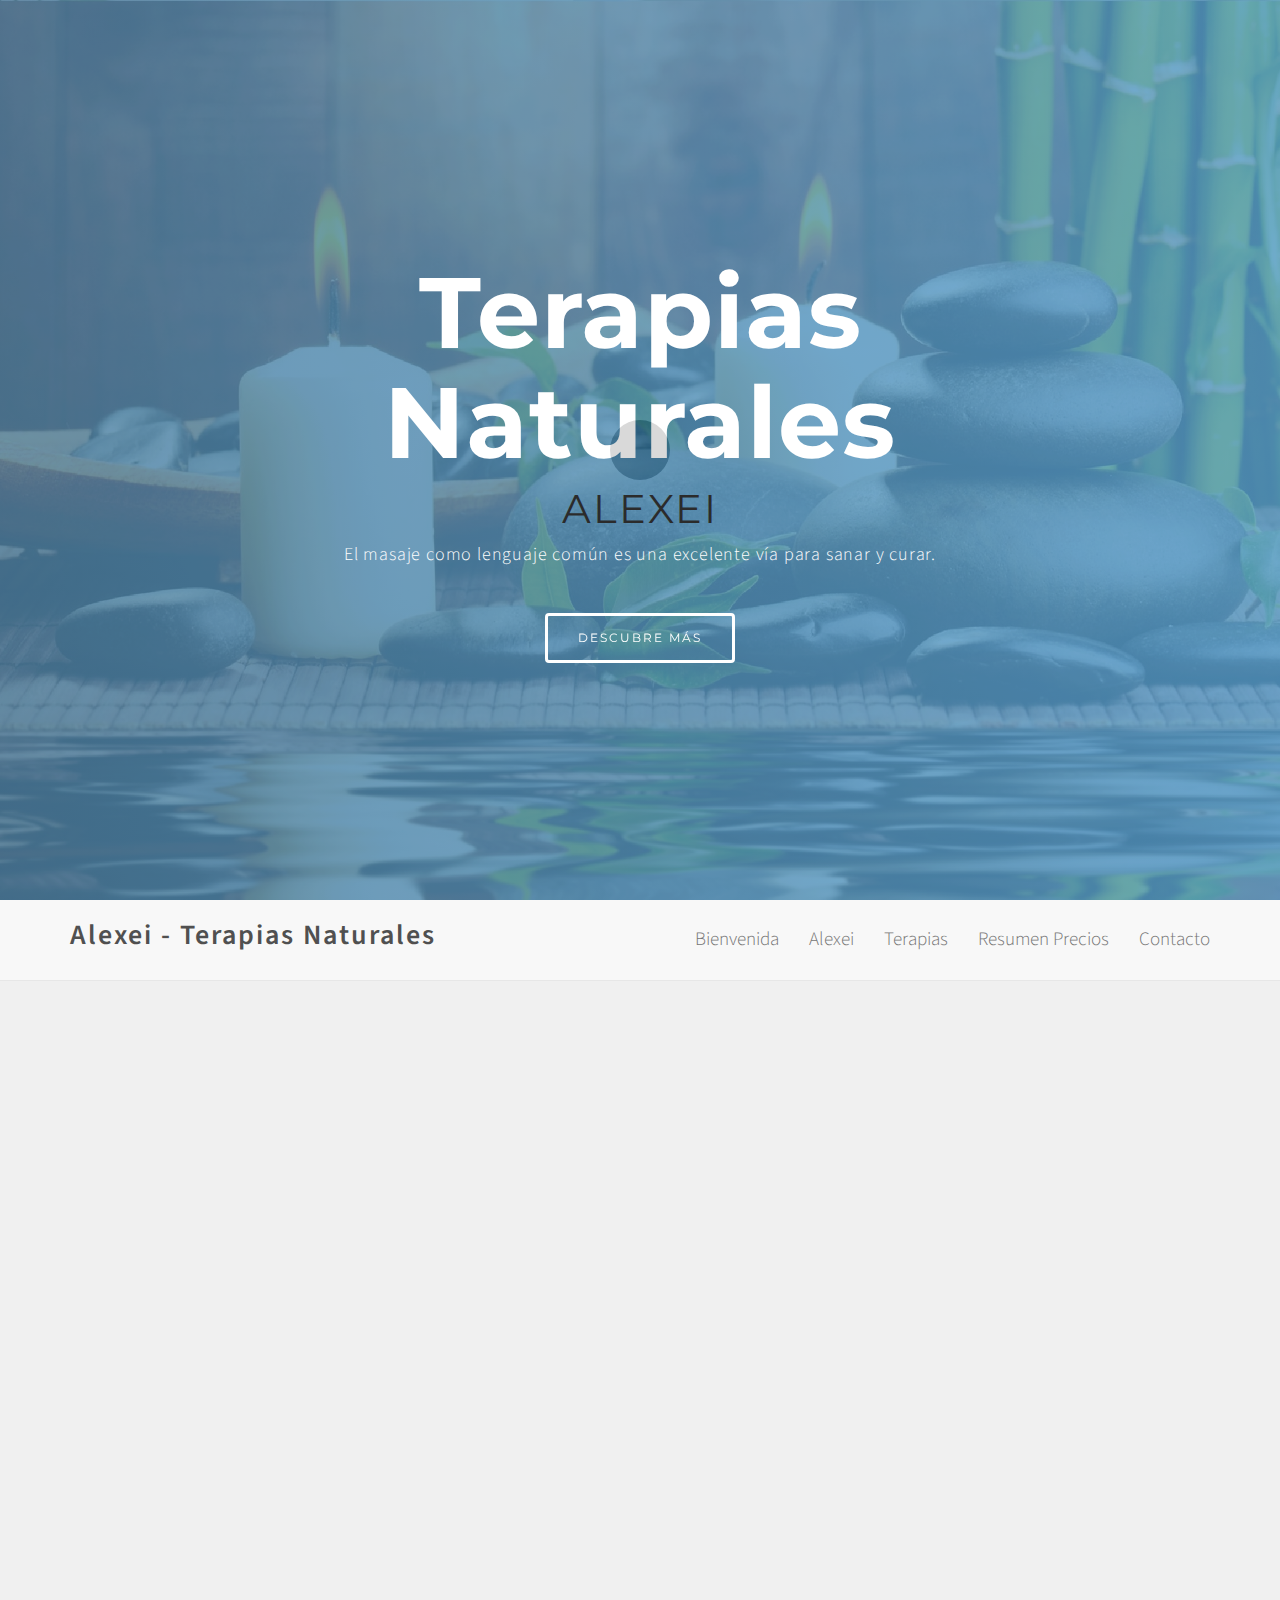
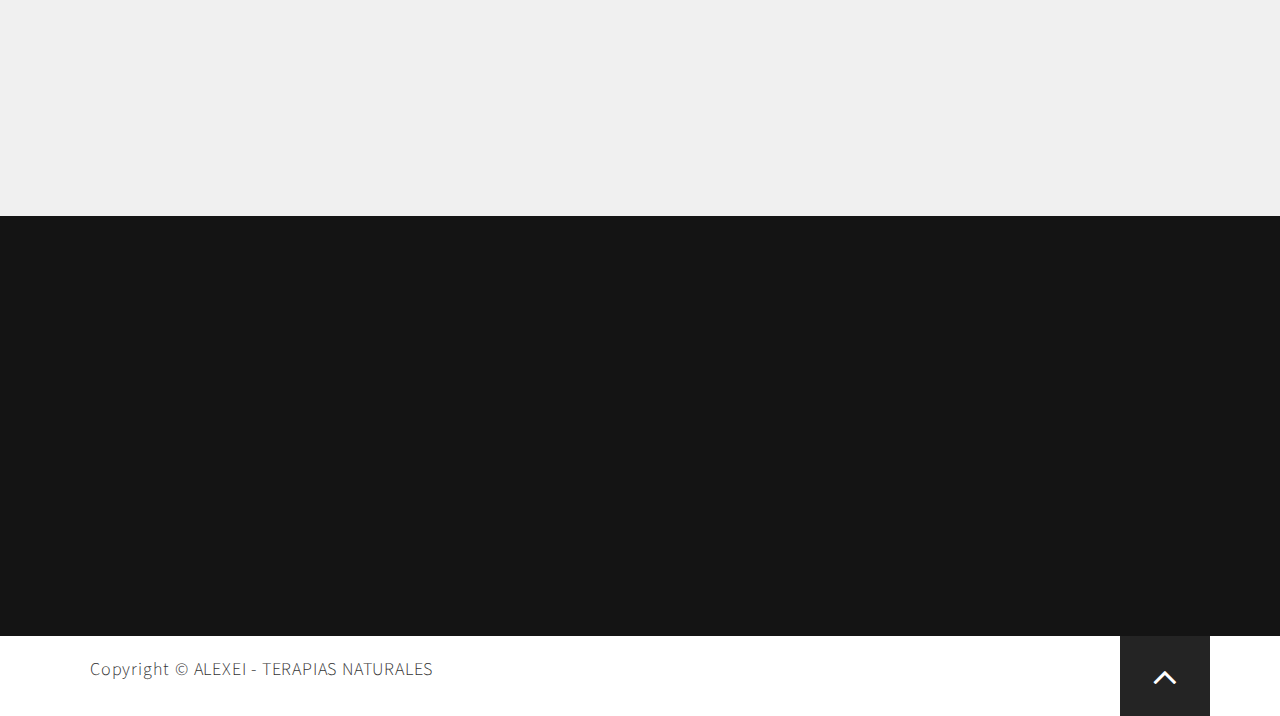
<file: index.html>
<!DOCTYPE html>
<html lang="en">
<head>
	<title>Ampterapeutas - Barcelona - Terapias Naturales</title>
<!--

Template 2083 Steak House

http://www.tooplate.com/view/2083-steak-house

-->
  	<meta charset="utf-8">
	<meta http-equiv="X-UA-Compatible" content="IE=Edge">
	<meta name="viewport" content="width=device-width, initial-scale=1">
	<meta name="keywords" content="">
  	<meta name="description" content="">

	<!-- stylesheets css -->
	<link rel="stylesheet" href="css/bootstrap.min.css">

  	<link rel="stylesheet" href="css/magnific-popup.css">

	<link rel="stylesheet" href="css/animate.min.css">
	<link rel="stylesheet" href="css/font-awesome.min.css">

  	<link rel="stylesheet" href="css/nivo-lightbox.css">
  	<link rel="stylesheet" href="css/nivo_themes/default/default.css">

  	<link rel="stylesheet" href="css/hover-min.css">
  	<link rel="stylesheet" href="css/flexslider.css">

	<link rel="stylesheet" href="css/style.css">

  	<link href='https://fonts.googleapis.com/css?family=Montserrat:400,700' rel='stylesheet' type='text/css'>
  	<link href='https://fonts.googleapis.com/css?family=Source+Sans+Pro:400,300,600' rel='stylesheet' type='text/css'>

</head>
<body id="top" data-spy="scroll" data-target=".navbar-collapse" data-offset="50">

<!-- Preloader section -->
<div class="preloader">
	<div class="sk-spinner sk-spinner-pulse"></div>
</div>


<!-- Home section -->
<section id="home" class="parallax-section">
  <div class="gradient-overlay"></div>
    <div class="container">
      <div class="row">

          <div class="col-md-offset-2 col-md-8 col-sm-12">
              <h1 class="wow fadeInUp" data-wow-delay="0.6s">Terapias Naturales</h1>
              <h2 style="color: black !important" class="wow fadeInUp" data-wow-delay="0.6s">Alexei</h2>
              <p class="wow fadeInUp" data-wow-delay="1.0s">El masaje como lenguaje común es una excelente vía para sanar y curar.</p>
              <a href="#feature" class="wow fadeInUp btn btn-default hvr-bounce-to-top smoothScroll" data-wow-delay="1.3s">Descubre Más</a>
          </div>

      </div>
    </div>
</section>


<!-- Navigation section -->
<div class="navbar navbar-default navbar-static-top" role="navigation">
  <div class="container">

    <div class="navbar-header">
      <button class="navbar-toggle" data-toggle="collapse" data-target=".navbar-collapse">
        <span class="icon icon-bar"></span>
        <span class="icon icon-bar"></span>
        <span class="icon icon-bar"></span>
      </button>
      <a href="#" class="navbar-brand">Alexei - Terapias Naturales</a>
    </div>
    <div class="collapse navbar-collapse">
      <ul class="nav navbar-nav navbar-right">
        <li><a href="./index.html" class="smoothScroll">Bienvenida</a></li>
        <li><a href="./alexei-terapias-naturales.html" class="smoothScroll">Alexei</a></li>
        <li><a href="./listado-terapias-naturales.html" class="smoothScroll">Terapias</a></li>
                <li><a href="./resumen-terapias-naturales.html" class="smoothScroll">Resumen Precios</a></li>
                <li><a href="./contacto-terapias-naturales.html" class="smoothScroll">Contacto</a></li>

      </ul>
    </div>

  </div>
</div>


<!-- Feature section -->
<section id="feature" class="parallax-section">
  <div class="container">
    <div class="row">

      <div class="col-md-offset-2 col-md-8 col-sm-offset-1 col-sm-10">
          <div class="wow fadeInUp section-title" data-wow-delay="0.6s">
            <h2>Bienvenido a Alexei - Terapias Naturales</h2>
            <h4>A veces tienes que recorrer miles de kilómetros para alcanzar el paraiso y otras veces no...</h4>
          </div>
      </div>

      <div class="clearfix"></div>

      <div class="col-md-4 col-sm-6 wow fadeInUp" data-wow-delay="0.3s">
        <div class="feature-thumb">
          <div class="feature-icon">
             <span><i class="fa fa-users"></i></span>
          </div>
          <h3>EXPERIENCIA</h3>
          <p>A través de una exquisita y personalizada selección de aromas y aceites esenciales naturales, despertaremos en un ambiente de calma, garantizándole una experiencia inolvidable.</p>
        </div>
      </div>

      <div class="col-md-4 col-sm-6 wow fadeInUp" data-wow-delay="0.6s">
        <div class="feature-thumb">
          <div class="feature-icon">
            <span><i class="fa fa-check-square-o"></i></span>
          </div>
          <h3>CALIDAD</h3>
          <p>El masaje como lenguaje común es una excelente vía para sanar y curar, abra un pequeño espacio en su tiempo, invierta en su salud y dedíqueselo, escapando así de la presión y el estrés de la vida agitada de nuestros días.</p>
        </div>
      </div>

      <div class="col-md-4 col-sm-6 wow fadeInUp" data-wow-delay="0.9s">
        <div class="feature-thumb">
          <div class="feature-icon">
            <span><i class="fa fa-plus"></i></span>
          </div>
           <h3>DOMICILIO</h3>
           <p>Si por razones de tiempo o movilidad, le resulta imposible acudir a nuestro local, nuestras terapias pueden ser realizadas en su domicilio. Contacta con nosotros y lo hablaremos sin compromiso alguno.</p>
        </div>
      </div>

    </div>
  </div>
</section>


<!-- Footer section -->
<footer>
	<div class="container">
		<div class="row">

              <div class="wow fadeInUp col-md-4 col-sm-4" data-wow-delay="1.3s">
                <h3>SOBRE Alexei - Terapias Naturales</h3>
                <p>Bienvenido a un mundo donde nuestra DEDICACIÓN y PROFESIONALIDAD serán los protagonistas de su BIENESTAR.</p>
              </div>  
        
              <div class="wow fadeInUp col-md-4 col-sm-4" data-wow-delay="1.6s">
                <h3>Ubicación</h3>
                <p>Calle Mallorca, 480, galería derecha, local 4. 08013. Barcelona</p>
              </div> 
        
              <div class="wow fadeInUp col-md-4 col-sm-4" data-wow-delay="1.9s">
              <h3>Contacto</h3>
                <strong>Telefono</strong>
                <p>(+34) 616 894 838  </p>
                 <strong>Email</strong>
                <p>alexeibcn@yahoo.es</p>
              </div> 

		</div>
	</div>
</footer>

<!-- Copyright section -->
<section id="copyright">
  <div class="container">
    <div class="row">

      <div class="col-md-8 col-sm-8 col-xs-8">
        <p>Copyright © ALEXEI - TERAPIAS NATURALES</p>
      </div>  

      <div class="col-md-4 col-sm-4 text-right">
        <a href="#home" class="fa fa-angle-up smoothScroll gototop"></a>
      </div>

    </div>
  </div>
</section>

<!-- javscript js -->
<script src="js/jquery.js"></script>
<script src="js/bootstrap.min.js"></script>

<script src="js/jquery.magnific-popup.min.js"></script>

<script src="js/jquery.sticky.js"></script>
<script src="js/jquery.backstretch.min.js"></script>

<script src="js/isotope.js"></script>
<script src="js/imagesloaded.min.js"></script>
<script src="js/nivo-lightbox.min.js"></script>

<script src="js/jquery.flexslider-min.js"></script>

<script src="js/jquery.parallax.js"></script>
<script src="js/smoothscroll.js"></script>
<script src="js/wow.min.js"></script>

<script src="js/custom.js"></script>

</body>
</html>
</file>
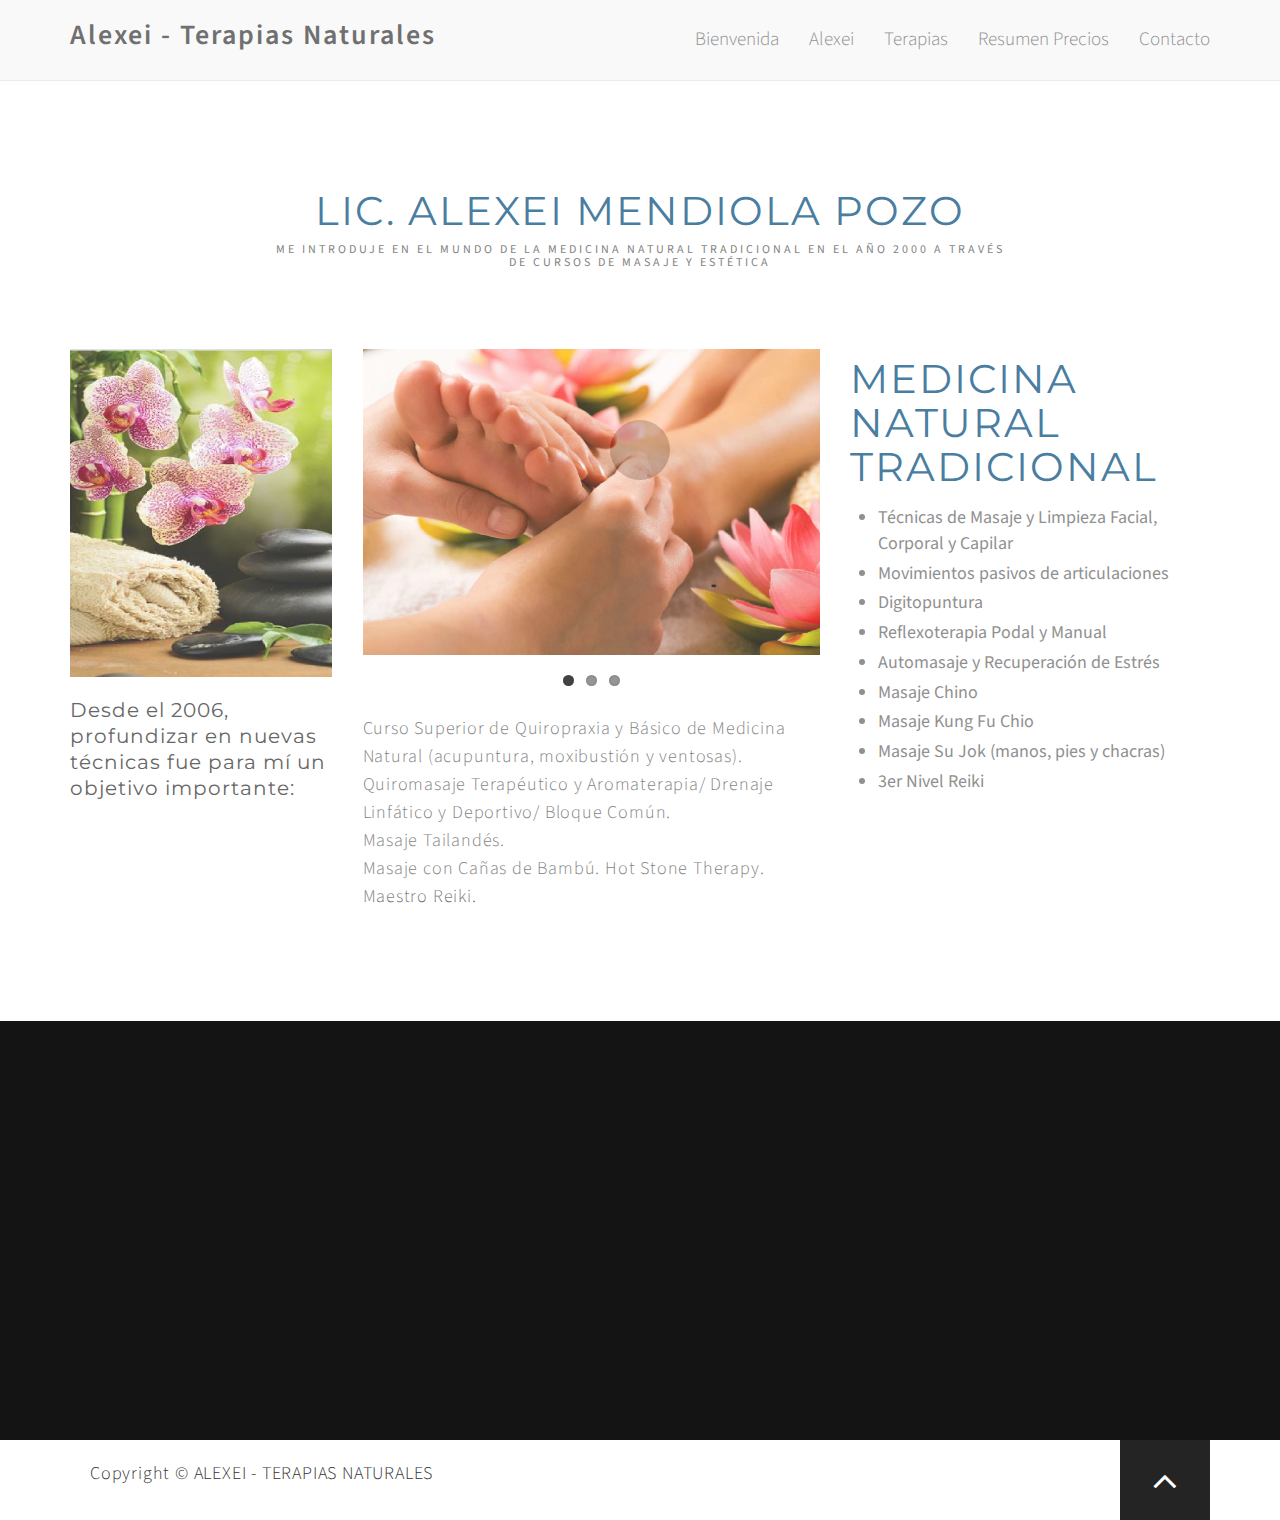
<file: alexei-terapias-naturales.html>
<!DOCTYPE html>
<html lang="en">
<head>

	<title>Ampterapeutas - Barcelona - Terapias Naturales</title>
<!--

Template 2083 Steak House

http://www.tooplate.com/view/2083-steak-house

-->
  	<meta charset="utf-8">
	<meta http-equiv="X-UA-Compatible" content="IE=Edge">
	<meta name="viewport" content="width=device-width, initial-scale=1">
	<meta name="keywords" content="">
  	<meta name="description" content="">

	<!-- stylesheets css -->
	<link rel="stylesheet" href="css/bootstrap.min.css">

  	<link rel="stylesheet" href="css/magnific-popup.css">

	<link rel="stylesheet" href="css/animate.min.css">
	<link rel="stylesheet" href="css/font-awesome.min.css">

  	<link rel="stylesheet" href="css/nivo-lightbox.css">
  	<link rel="stylesheet" href="css/nivo_themes/default/default.css">

  	<link rel="stylesheet" href="css/hover-min.css">
  	<link rel="stylesheet" href="css/flexslider.css">

	<link rel="stylesheet" href="css/style.css">

  	<link href='https://fonts.googleapis.com/css?family=Montserrat:400,700' rel='stylesheet' type='text/css'>
  	<link href='https://fonts.googleapis.com/css?family=Source+Sans+Pro:400,300,600' rel='stylesheet' type='text/css'>

</head>
<body id="top" data-spy="scroll" data-target=".navbar-collapse" data-offset="50">

<!-- Preloader section -->
<div class="preloader">
	<div class="sk-spinner sk-spinner-pulse"></div>
</div>




<!-- Navigation section -->
<div class="navbar navbar-default navbar-static-top" role="navigation">
  <div class="container">

    <div class="navbar-header">
      <button class="navbar-toggle" data-toggle="collapse" data-target=".navbar-collapse">
        <span class="icon icon-bar"></span>
        <span class="icon icon-bar"></span>
        <span class="icon icon-bar"></span>
      </button>
      <a href="#" class="navbar-brand">Alexei - Terapias Naturales</a>
    </div>
    <div class="collapse navbar-collapse">
      <ul class="nav navbar-nav navbar-right">
        <li><a href="./index.html" class="smoothScroll">Bienvenida</a></li>
        <li><a href="./alexei-terapias-naturales.html" class="smoothScroll">Alexei</a></li>
        <li><a href="./listado-terapias-naturales.html" class="smoothScroll">Terapias</a></li>
        <li><a href="./resumen-terapias-naturales.html" class="smoothScroll">Resumen Precios</a></li>
        <li><a href="./contacto-terapias-naturales.html" class="smoothScroll">Contacto</a></li>

      </ul>
    </div>

  </div>
</div>


<!-- Feature section -->
<section id="about" class="parallax-section">
  <div class="container">
    <div class="row">

      <div class="col-md-offset-2 col-md-8 col-sm-offset-1 col-sm-10">
          <div class="wow fadeInUp section-title" data-wow-delay="0.3s">
            <h2>Lic. Alexei Mendiola Pozo</h2>
            <h4>Me introduje en el mundo de la Medicina Natural Tradicional en el año 2000 a través de cursos de Masaje y Estética</h4>
          </div>
      </div>

      <div class="clearfix"></div>
      
      <div class="wow fadeInUp col-md-3 col-sm-5" data-wow-delay="0.3s">
        <img src="images/about-img.jpg" class="img-responsive" alt="About">
        <h3>Desde el 2006, profundizar en nuevas técnicas fue para mí un objetivo importante:</h3>
      </div>

      <div class="wow fadeInUp col-md-5 col-sm-7" data-wow-delay="0.5s">

        <!-- flexslider -->
        <div class="flexslider">
          <ul class="slides">

            <li>
              <img src="images/slide-img1.jpg" alt="Flexslider">
            </li>
            <li>
              <img src="images/slide-img2.jpg" alt="Flexslider">
            </li>
            <li>
              <img src="images/slide-img3.jpg" alt="Flexslider">
            </li>

          </ul>
        </div>

         <p>Curso Superior de Quiropraxia y Básico de Medicina Natural (acupuntura, moxibustión y ventosas). <br>Quiromasaje Terapéutico y Aromaterapia/ Drenaje Linfático y Deportivo/ Bloque Común. <br>Masaje Tailandés. <br>Masaje con Cañas de Bambú. Hot Stone Therapy. <br>Maestro Reiki.</p>
      </div>

       <div class="wow fadeInUp col-md-4 col-sm-12" data-wow-delay="0.9s">
          <h2>Medicina Natural Tradicional</h2>
          <ul>
                <li>Técnicas de Masaje y Limpieza Facial, Corporal y Capilar</li>
                <li>Movimientos pasivos de articulaciones</li>
                <li>Digitopuntura</li>
                <li>Reflexoterapia Podal y Manual</li>
                <li>Automasaje y Recuperación de Estrés</li>
                <li>Masaje Chino</li>
                <li>Masaje Kung Fu Chio</li>
                <li>Masaje Su Jok (manos, pies y chacras)</li>
                <li>3er Nivel Reiki</li>
          </ul>
      </div>

    </div>
  </div>
</section>


<!-- Footer section -->
<footer>
	<div class="container">
		<div class="row">

              <div class="wow fadeInUp col-md-4 col-sm-4" data-wow-delay="1.3s">
                <h3>SOBRE Alexei - Terapias Naturales</h3>
                <p>Bienvenido a un mundo donde nuestra DEDICACIÓN y PROFESIONALIDAD serán los protagonistas de su BIENESTAR.</p>
              </div>  
        
              <div class="wow fadeInUp col-md-4 col-sm-4" data-wow-delay="1.6s">
                <h3>Ubicación</h3>
                <p>Calle Mallorca, 480, galería derecha, local 4. 08013. Barcelona</p>
              </div> 
        
              <div class="wow fadeInUp col-md-4 col-sm-4" data-wow-delay="1.9s">
              <h3>Contacto</h3>
                <strong>Telefono</strong>
                <p>(+34) 616 894 838  </p>
                 <strong>Email</strong>
                <p>alexeibcn@yahoo.es</p>
              </div> 

		</div>
	</div>
</footer>

<!-- Copyright section -->
<section id="copyright">
  <div class="container">
    <div class="row">

      <div class="col-md-8 col-sm-8 col-xs-8">
        <p>Copyright © ALEXEI - TERAPIAS NATURALES</p>
      </div>  

      <div class="col-md-4 col-sm-4 text-right">
        <a href="#home" class="fa fa-angle-up smoothScroll gototop"></a>
      </div>

    </div>
  </div>
</section>

<!-- javscript js -->
<script src="js/jquery.js"></script>
<script src="js/bootstrap.min.js"></script>

<script src="js/jquery.magnific-popup.min.js"></script>

<script src="js/jquery.sticky.js"></script>
<script src="js/jquery.backstretch.min.js"></script>

<script src="js/isotope.js"></script>
<script src="js/imagesloaded.min.js"></script>
<script src="js/nivo-lightbox.min.js"></script>

<script src="js/jquery.flexslider-min.js"></script>

<script src="js/jquery.parallax.js"></script>
<script src="js/smoothscroll.js"></script>
<script src="js/wow.min.js"></script>

<script src="js/custom.js"></script>

</body>
</html>
</file>
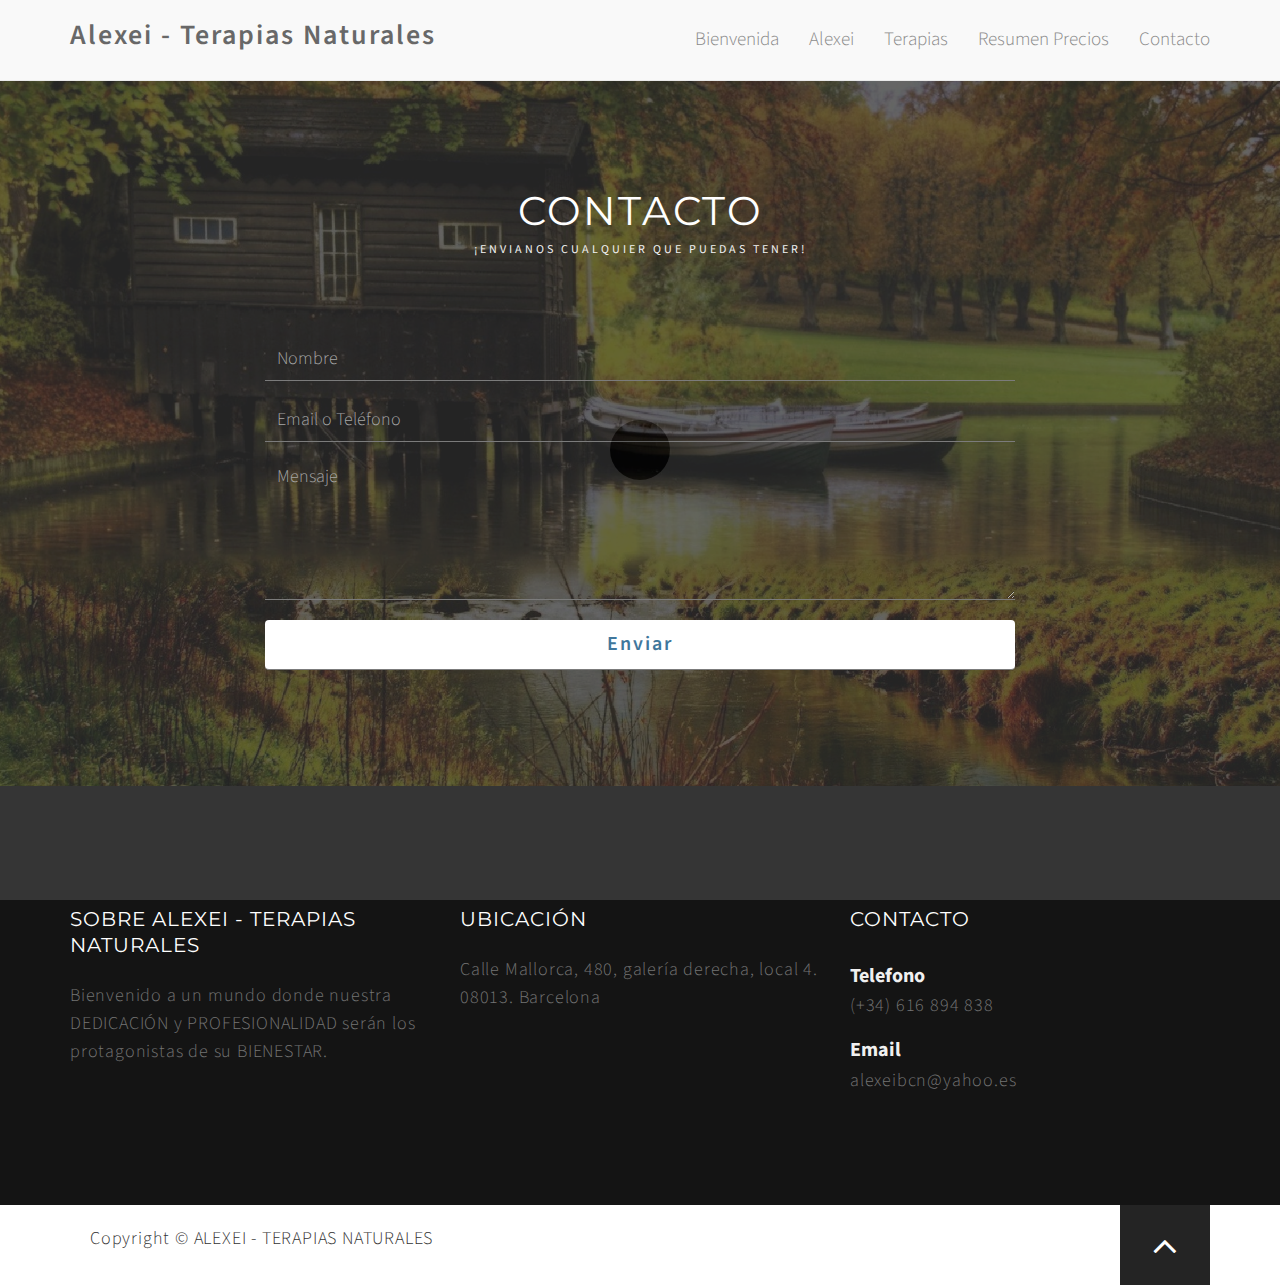
<file: contacto-terapias-naturales.html>
<!DOCTYPE html>
<html lang="en">
<head>

	<title>Ampterapeutas - Barcelona - Terapias Naturales</title>
<!--

Template 2083 Steak House

http://www.tooplate.com/view/2083-steak-house

-->
  	<meta charset="utf-8">
	<meta http-equiv="X-UA-Compatible" content="IE=Edge">
	<meta name="viewport" content="width=device-width, initial-scale=1">
	<meta name="keywords" content="">
  	<meta name="description" content="">

	<!-- stylesheets css -->
	<link rel="stylesheet" href="css/bootstrap.min.css">

  	<link rel="stylesheet" href="css/magnific-popup.css">

	<link rel="stylesheet" href="css/animate.min.css">
	<link rel="stylesheet" href="css/font-awesome.min.css">

  	<link rel="stylesheet" href="css/nivo-lightbox.css">
  	<link rel="stylesheet" href="css/nivo_themes/default/default.css">

  	<link rel="stylesheet" href="css/hover-min.css">
  	<link rel="stylesheet" href="css/flexslider.css">

	<link rel="stylesheet" href="css/style.css">

  	<link href='https://fonts.googleapis.com/css?family=Montserrat:400,700' rel='stylesheet' type='text/css'>
  	<link href='https://fonts.googleapis.com/css?family=Source+Sans+Pro:400,300,600' rel='stylesheet' type='text/css'>

</head>
<body id="top" data-spy="scroll" data-target=".navbar-collapse" data-offset="50">

<!-- Preloader section -->
<div class="preloader">
	<div class="sk-spinner sk-spinner-pulse"></div>
</div>

<style>
  h3:hover {
    cursor: pointer;
}
</style>


<!-- Navigation section -->
<div class="navbar navbar-default navbar-static-top" role="navigation">
  <div class="container">

    <div class="navbar-header">
      <button class="navbar-toggle" data-toggle="collapse" data-target=".navbar-collapse">
        <span class="icon icon-bar"></span>
        <span class="icon icon-bar"></span>
        <span class="icon icon-bar"></span>
      </button>
      <a href="#" class="navbar-brand">Alexei - Terapias Naturales</a>
    </div>
    <div class="collapse navbar-collapse">
      <ul class="nav navbar-nav navbar-right">
        <li><a href="./index.html" class="smoothScroll">Bienvenida</a></li>
        <li><a href="./alexei-terapias-naturales.html" class="smoothScroll">Alexei</a></li>
        <li><a href="./listado-terapias-naturales.html" class="smoothScroll">Terapias</a></li>
        <li><a href="./resumen-terapias-naturales.html" class="smoothScroll">Resumen Precios</a></li>
        <li><a href="./contacto-terapias-naturales.html" class="smoothScroll">Contacto</a></li>
      </ul>
    </div>

  </div>
</div>


<section id="contact" class="parallax-section">
  <div class="overlay"></div>
  <div class="container">
    <div class="row">

      <div class="col-md-offset-2 col-md-8 col-sm-offset-1 col-sm-10">
            <div class="wow fadeInUp section-title" data-wow-delay="0.3s">
                <h2>Contacto</h2>
                <h4>¡Envianos cualquier que puedas tener!</h4>
            </div>
        <div class="contact-form wow fadeInUp" data-wow-delay="0.7s">
          <form id="contact-form" method="post" action="#">
            <input name="name" type="text" class="form-control" placeholder="Nombre" required>
            <input name="email" type="email" class="form-control" placeholder="Email o Teléfono" required>
            <textarea name="message" class="form-control" placeholder="Mensaje" rows="5" required></textarea>
            <input type="submit" class="form-control submit" value="Enviar">
          </form>
        </div>
      </div>
      
    </div>
  </div>
</section>



<!-- Footer section -->
<footer>
	<div class="container">
		<div class="row">

              <div class="wow fadeInUp col-md-4 col-sm-4" data-wow-delay="1.3s">
                <h3>SOBRE Alexei - Terapias Naturales</h3>
                <p>Bienvenido a un mundo donde nuestra DEDICACIÓN y PROFESIONALIDAD serán los protagonistas de su BIENESTAR.</p>
              </div>  
        
              <div class="wow fadeInUp col-md-4 col-sm-4" data-wow-delay="1.6s">
                <h3>Ubicación</h3>
                <p>Calle Mallorca, 480, galería derecha, local 4. 08013. Barcelona</p>
              </div> 
        
              <div class="wow fadeInUp col-md-4 col-sm-4" data-wow-delay="1.9s">
              <h3>Contacto</h3>
                <strong>Telefono</strong>
                <p>(+34) 616 894 838  </p>
                 <strong>Email</strong>
                <p>alexeibcn@yahoo.es</p>
              </div> 

		</div>
	</div>
</footer>

<!-- Copyright section -->
<section id="copyright">
  <div class="container">
    <div class="row">

      <div class="col-md-8 col-sm-8 col-xs-8">
        <p>Copyright © ALEXEI - TERAPIAS NATURALES</p>
      </div>  

      <div class="col-md-4 col-sm-4 text-right">
        <a href="#home" class="fa fa-angle-up smoothScroll gototop"></a>
      </div>

    </div>
  </div>
</section>

<!-- javscript js -->
<script src="js/jquery.js"></script>
<script src="js/bootstrap.min.js"></script>

<script src="js/jquery.magnific-popup.min.js"></script>

<script src="js/jquery.sticky.js"></script>
<script src="js/jquery.backstretch.min.js"></script>

<script src="js/isotope.js"></script>
<script src="js/imagesloaded.min.js"></script>
<script src="js/nivo-lightbox.min.js"></script>

<script src="js/jquery.flexslider-min.js"></script>

<script src="js/jquery.parallax.js"></script>
<script src="js/smoothscroll.js"></script>
<script src="js/wow.min.js"></script>

<script src="js/custom.js"></script>

</body>
</html>
</file>
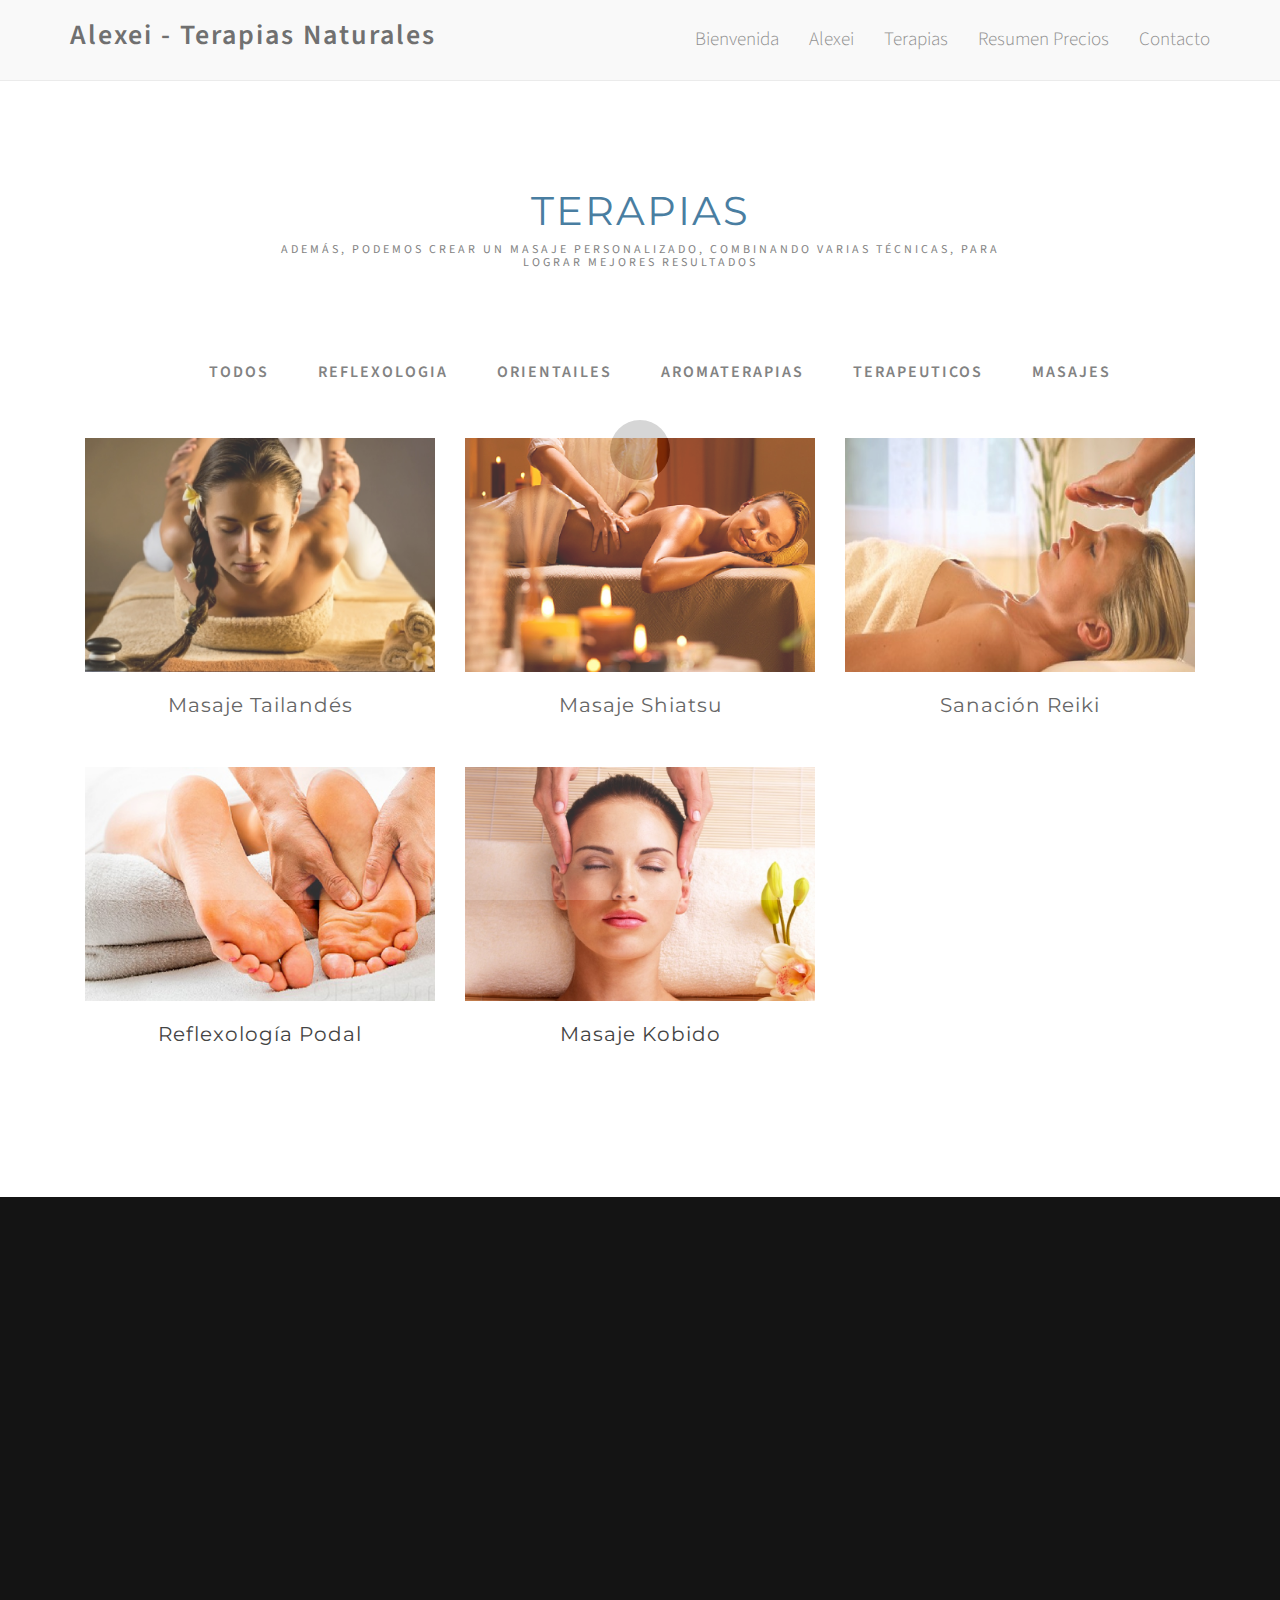
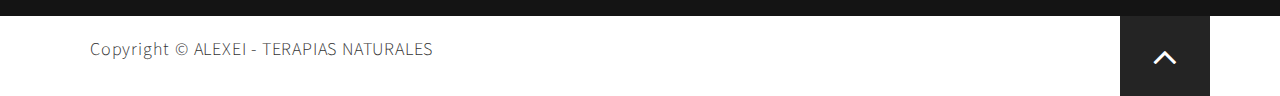
<file: listado-terapias-naturales.html>
<!DOCTYPE html>
<html lang="en">
<head>

	<title>Ampterapeutas - Barcelona - Terapias Naturales</title>
<!--

Template 2083 Steak House

http://www.tooplate.com/view/2083-steak-house

-->
  	<meta charset="utf-8">
	<meta http-equiv="X-UA-Compatible" content="IE=Edge">
	<meta name="viewport" content="width=device-width, initial-scale=1">
	<meta name="keywords" content="">
  	<meta name="description" content="">

	<!-- stylesheets css -->
	<link rel="stylesheet" href="css/bootstrap.min.css">

  	<link rel="stylesheet" href="css/magnific-popup.css">

	<link rel="stylesheet" href="css/animate.min.css">
	<link rel="stylesheet" href="css/font-awesome.min.css">

  	<link rel="stylesheet" href="css/nivo-lightbox.css">
  	<link rel="stylesheet" href="css/nivo_themes/default/default.css">

  	<link rel="stylesheet" href="css/hover-min.css">
  	<link rel="stylesheet" href="css/flexslider.css">

	<link rel="stylesheet" href="css/style.css">

  	<link href='https://fonts.googleapis.com/css?family=Montserrat:400,700' rel='stylesheet' type='text/css'>
  	<link href='https://fonts.googleapis.com/css?family=Source+Sans+Pro:400,300,600' rel='stylesheet' type='text/css'>

</head>
<body id="top" data-spy="scroll" data-target=".navbar-collapse" data-offset="50">

<!-- Preloader section -->
<div class="preloader">
	<div class="sk-spinner sk-spinner-pulse"></div>
</div>

<style>
  h3:hover {
    cursor: pointer;
}
</style>


<!-- Navigation section -->
<div class="navbar navbar-default navbar-static-top" role="navigation">
  <div class="container">

    <div class="navbar-header">
      <button class="navbar-toggle" data-toggle="collapse" data-target=".navbar-collapse">
        <span class="icon icon-bar"></span>
        <span class="icon icon-bar"></span>
        <span class="icon icon-bar"></span>
      </button>
      <a href="#" class="navbar-brand">Alexei - Terapias Naturales</a>
    </div>
    <div class="collapse navbar-collapse">
      <ul class="nav navbar-nav navbar-right">
        <li><a href="./index.html" class="smoothScroll">Bienvenida</a></li>
        <li><a href="./alexei-terapias-naturales.html" class="smoothScroll">Alexei</a></li>
        <li><a href="./listado-terapias-naturales.html" class="smoothScroll">Terapias</a></li>
        <li><a href="./resumen-terapias-naturales.html" class="smoothScroll">Resumen Precios</a></li>
        <li><a href="./contacto-terapias-naturales.html" class="smoothScroll">Contacto</a></li>
      </ul>
    </div>

  </div>
</div>


<section id="gallery" class="parallax-section">
  <div class="container">
    <div class="row">

      <div class="col-md-12">

       <div class="col-md-offset-2 col-md-8 col-sm-offset-1 col-sm-10">
         <div class="wow fadeInUp section-title" data-wow-delay="0.3s">
            <h2>Terapias</h2>
            <h4>ADEMÁS, PODEMOS CREAR UN MASAJE PERSONALIZADO, COMBINANDO VARIAS TÉCNICAS, PARA LOGRAR MEJORES RESULTADOS</h4>
        </div>
      </div>
        
          <!-- iso section -->
          <div class="iso-section wow fadeInUp" data-wow-delay="0.6s">

                <ul class="filter-wrapper clearfix">
                        <li><a href="#" data-filter="*" class="selected opc-main-bg">Todos</a></li>
                        <li><a href="#" class="opc-main-bg" data-filter=".reflexologia">Reflexologia</a></li>
                        <li><a href="#" class="opc-main-bg" data-filter=".orientailes">orientailes</a></li>
                        <li><a href="#" class="opc-main-bg" data-filter=".pizza">aromaterapias</a></li>
                        <li><a href="#" class="opc-main-bg" data-filter=".pizza">terapeuticos</a></li>
                        <li><a href="#" class="opc-main-bg" data-filter=".pizza">masajes</a></li>

                    </ul>

                    <!-- iso box section -->
                    <div class="iso-box-section wow fadeInUp" data-wow-delay="0.9s">
                      <div class="iso-box-wrapper col4-iso-box">

                        <div class="iso-box orientailes col-md-4 col-sm-6">
                          <div class="gallery-thumb">
                            <a href="images/gallery-img1.jpg" >
                              <img src="images/gallery-img1.jpg" class="fluid-img" alt="Gallery">
                                <div class="gallery-overlay">
                                  <div class="gallery-item">
                                    <i class="fa fa-search"></i>
                                  </div>
                                </div>
                            </a>
                          </div>
                          <h3  onclick="location.href = './terapia.html';">Masaje Tailandés</h3>
                        </div>

                        <div class="iso-box orientailes col-md-4 col-sm-6">
                          <div class="gallery-thumb">
                            <a href="images/gallery-img2.jpg" data-lightbox-gallery="food-gallery">
                              <img src="images/gallery-img2.jpg" class="fluid-img" alt="Gallery">
                                <div class="gallery-overlay">
                                  <div class="gallery-item">
                                    <i class="fa fa-search"></i>
                                  </div>
                                </div>
                            </a>
                          </div>
                          <h3 onclick="location.href = './terapia.html';">Masaje Shiatsu</h3>
                        </div>

                        <div class="iso-box orientailes col-md-4 col-sm-6">
                          <div class="gallery-thumb">
                            <a href="images/gallery-img3.jpg" data-lightbox-gallery="food-gallery">
                              <img src="images/gallery-img3.jpg" class="fluid-img" alt="Gallery">
                                <div class="gallery-overlay">
                                  <div class="gallery-item">
                                    <i class="fa fa-search"></i>
                                  </div>
                                </div>
                            </a>
                          </div>
                          <h3 onclick="location.href = './terapia.html';">Sanación Reiki</h3>
                        </div>
                        <div class="iso-box reflexologia col-md-4 col-sm-6">
                          <div class="gallery-thumb">
                            <a href="images/gallery-img3.jpg" data-lightbox-gallery="food-gallery">
                              <img src="images/gallery-img4.jpg" class="fluid-img" alt="Gallery">
                                <div class="gallery-overlay">
                                  <div class="gallery-item">
                                    <i class="fa fa-search"></i>
                                  </div>
                                </div>
                            </a>
                          </div>
                          <h3 onclick="location.href = './terapia.html';">Reflexología Podal</h3>
                        </div>
                        <div class="iso-box reflexologia col-md-4 col-sm-6">
                          <div class="gallery-thumb">
                            <a href="images/gallery-img3.jpg" data-lightbox-gallery="food-gallery">
                              <img src="images/gallery-img5.jpg" class="fluid-img" alt="Gallery">
                                <div class="gallery-overlay">
                                  <div class="gallery-item">
                                    <i class="fa fa-search"></i>
                                  </div>
                                </div>
                            </a>
                          </div>
                          <h3 onclick="location.href = './terapia.html';">Masaje Kobido</h3>
                        </div>
                    </div>

          </div>

      </div>

    </div>
  </div>
</section>



<!-- Footer section -->
<footer>
	<div class="container">
		<div class="row">

              <div class="wow fadeInUp col-md-4 col-sm-4" data-wow-delay="1.3s">
                <h3>SOBRE Alexei - Terapias Naturales</h3>
                <p>Bienvenido a un mundo donde nuestra DEDICACIÓN y PROFESIONALIDAD serán los protagonistas de su BIENESTAR.</p>
              </div>  
        
              <div class="wow fadeInUp col-md-4 col-sm-4" data-wow-delay="1.6s">
                <h3>Ubicación</h3>
                <p>Calle Mallorca, 480, galería derecha, local 4. 08013. Barcelona</p>
              </div> 
        
              <div class="wow fadeInUp col-md-4 col-sm-4" data-wow-delay="1.9s">
              <h3>Contacto</h3>
                <strong>Telefono</strong>
                <p>(+34) 616 894 838  </p>
                 <strong>Email</strong>
                <p>alexeibcn@yahoo.es</p>
              </div> 

		</div>
	</div>
</footer>

<!-- Copyright section -->
<section id="copyright">
  <div class="container">
    <div class="row">

      <div class="col-md-8 col-sm-8 col-xs-8">
        <p>Copyright © ALEXEI - TERAPIAS NATURALES</p>
      </div>  

      <div class="col-md-4 col-sm-4 text-right">
        <a href="#home" class="fa fa-angle-up smoothScroll gototop"></a>
      </div>

    </div>
  </div>
</section>

<!-- javscript js -->
<script src="js/jquery.js"></script>
<script src="js/bootstrap.min.js"></script>

<script src="js/jquery.magnific-popup.min.js"></script>

<script src="js/jquery.sticky.js"></script>
<script src="js/jquery.backstretch.min.js"></script>

<script src="js/isotope.js"></script>
<script src="js/imagesloaded.min.js"></script>
<script src="js/nivo-lightbox.min.js"></script>

<script src="js/jquery.flexslider-min.js"></script>

<script src="js/jquery.parallax.js"></script>
<script src="js/smoothscroll.js"></script>
<script src="js/wow.min.js"></script>

<script src="js/custom.js"></script>

</body>
</html>
</file>
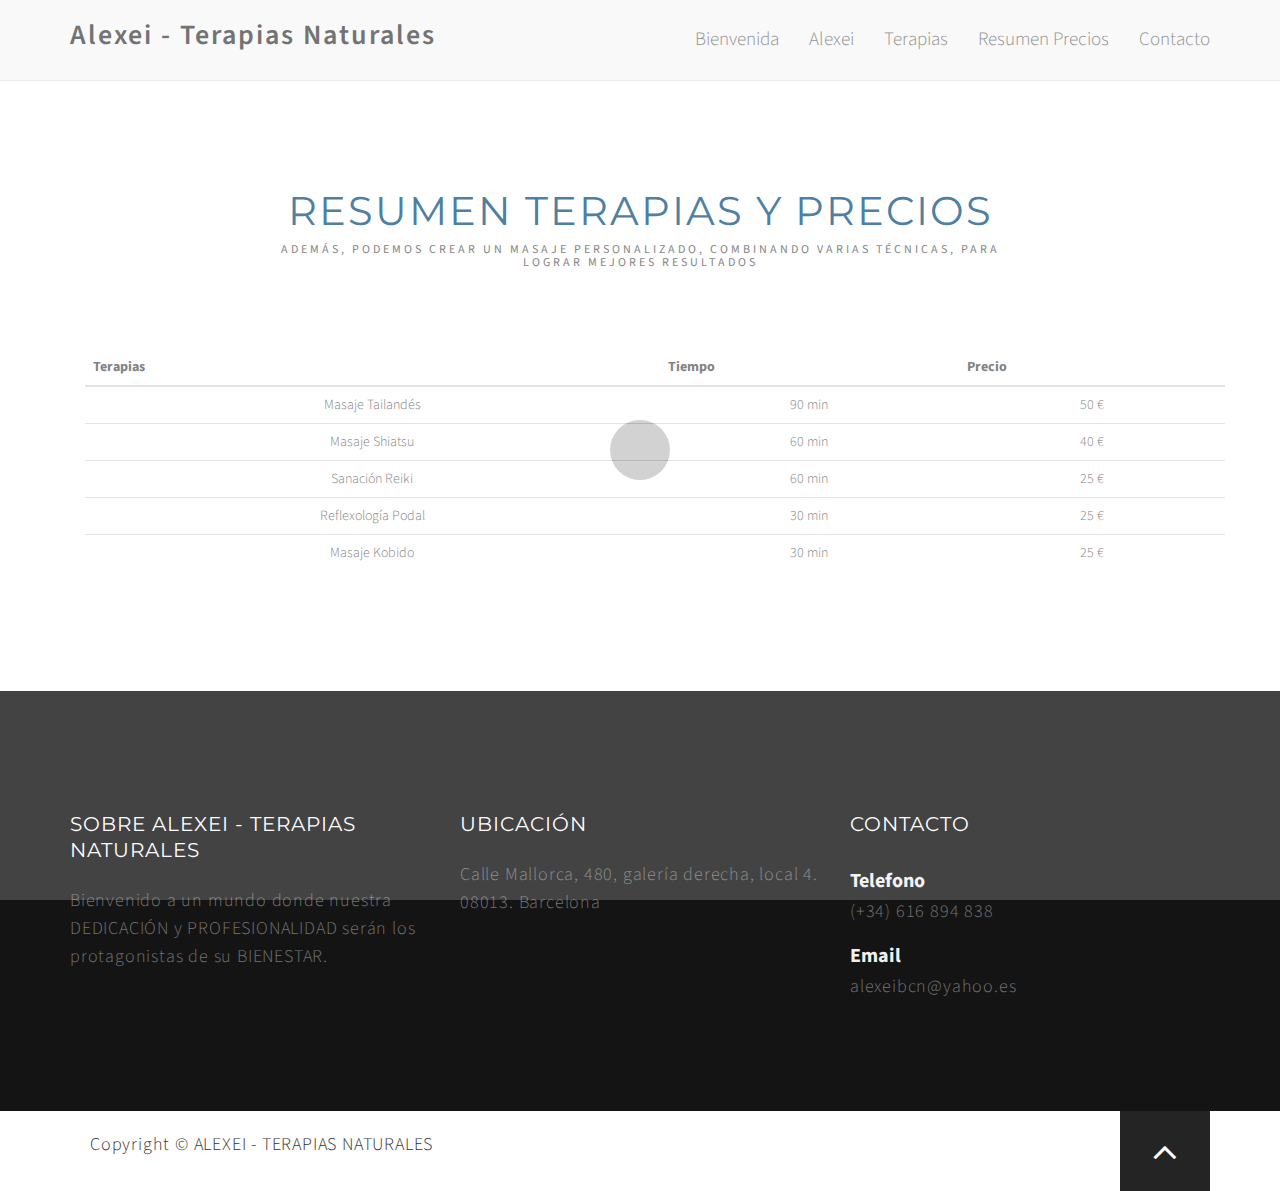
<file: resumen-terapias-naturales.html>
<!DOCTYPE html>
<html lang="en">
<head>

	<title>Ampterapeutas - Barcelona - Terapias Naturales</title>
<!--

Template 2083 Steak House

http://www.tooplate.com/view/2083-steak-house

-->
  	<meta charset="utf-8">
	<meta http-equiv="X-UA-Compatible" content="IE=Edge">
	<meta name="viewport" content="width=device-width, initial-scale=1">
	<meta name="keywords" content="">
  	<meta name="description" content="">

	<!-- stylesheets css -->
	<link rel="stylesheet" href="css/bootstrap.min.css">

  	<link rel="stylesheet" href="css/magnific-popup.css">

	<link rel="stylesheet" href="css/animate.min.css">
	<link rel="stylesheet" href="css/font-awesome.min.css">

  	<link rel="stylesheet" href="css/nivo-lightbox.css">
  	<link rel="stylesheet" href="css/nivo_themes/default/default.css">

  	<link rel="stylesheet" href="css/hover-min.css">
  	<link rel="stylesheet" href="css/flexslider.css">

	<link rel="stylesheet" href="css/style.css">

  	<link href='https://fonts.googleapis.com/css?family=Montserrat:400,700' rel='stylesheet' type='text/css'>
  	<link href='https://fonts.googleapis.com/css?family=Source+Sans+Pro:400,300,600' rel='stylesheet' type='text/css'>

</head>
<body id="top" data-spy="scroll" data-target=".navbar-collapse" data-offset="50">

<!-- Preloader section -->
<div class="preloader">
	<div class="sk-spinner sk-spinner-pulse"></div>
</div>

<style>
  h3:hover {
    cursor: pointer;
}
</style>


<!-- Navigation section -->
<div class="navbar navbar-default navbar-static-top" role="navigation">
  <div class="container">

    <div class="navbar-header">
      <button class="navbar-toggle" data-toggle="collapse" data-target=".navbar-collapse">
        <span class="icon icon-bar"></span>
        <span class="icon icon-bar"></span>
        <span class="icon icon-bar"></span>
      </button>
      <a href="#" class="navbar-brand">Alexei - Terapias Naturales</a>
    </div>
    <div class="collapse navbar-collapse">
      <ul class="nav navbar-nav navbar-right">
        <li><a href="./index.html" class="smoothScroll">Bienvenida</a></li>
        <li><a href="./alexei-terapias-naturales.html" class="smoothScroll">Alexei</a></li>
        <li><a href="./listado-terapias-naturales.html" class="smoothScroll">Terapias</a></li>
        <li><a href="./resumen-terapias-naturales.html" class="smoothScroll">Resumen Precios</a></li>
        <li><a href="./contacto-terapias-naturales.html" class="smoothScroll">Contacto</a></li>
      </ul>
    </div>

  </div>
</div>


<section id="gallery" class="parallax-section">
  <div class="container">
    <div class="row">

      <div class="col-md-12">

       <div class="col-md-offset-2 col-md-8 col-sm-offset-1 col-sm-10">
         <div class="wow fadeInUp section-title" data-wow-delay="0.3s">
            <h2>RESUMEN TERAPIAS Y PRECIOS</h2>
            <h4>ADEMÁS, PODEMOS CREAR UN MASAJE PERSONALIZADO, COMBINANDO VARIAS TÉCNICAS, PARA LOGRAR MEJORES RESULTADOS</h4>
        </div>
      </div>
        
          <!-- iso section -->
          <div class="container">
           
  <table class="table table-hover">
    <thead>
      <tr>
        <th>Terapias</th>
        <th>Tiempo</th>
        <th>Precio</th>
      </tr>
    </thead>
    <tbody>
      <tr>
        <td>Masaje Tailandés</td>
        <td>90 min</td>
        <td>50 €</td>
      </tr>
      <tr>
        <td>Masaje Shiatsu</td>
        <td>60 min</td>
        <td>40 €</td>
      </tr>
      <tr>
        <td>Sanación Reiki</td>
        <td>60 min</td>
        <td>25 €</td>
      </tr>
      <tr>
        <td>Reflexología Podal</td>
        <td>30 min</td>
        <td>25 €</td>
      </tr>
      <tr>
        <td>Masaje Kobido</td>
        <td>30 min</td>
        <td>25 €</td>
      </tr>
    </tbody>
  </table>

      </div>

    </div>
  </div>
</section>



<!-- Footer section -->
<footer>
	<div class="container">
		<div class="row">

              <div class="wow fadeInUp col-md-4 col-sm-4" data-wow-delay="1.3s">
                <h3>SOBRE Alexei - Terapias Naturales</h3>
                <p>Bienvenido a un mundo donde nuestra DEDICACIÓN y PROFESIONALIDAD serán los protagonistas de su BIENESTAR.</p>
              </div>  
        
              <div class="wow fadeInUp col-md-4 col-sm-4" data-wow-delay="1.6s">
                <h3>Ubicación</h3>
                <p>Calle Mallorca, 480, galería derecha, local 4. 08013. Barcelona</p>
              </div> 
        
              <div class="wow fadeInUp col-md-4 col-sm-4" data-wow-delay="1.9s">
              <h3>Contacto</h3>
                <strong>Telefono</strong>
                <p>(+34) 616 894 838  </p>
                 <strong>Email</strong>
                <p>alexeibcn@yahoo.es</p>
              </div> 

		</div>
	</div>
</footer>

<!-- Copyright section -->
<section id="copyright">
  <div class="container">
    <div class="row">

      <div class="col-md-8 col-sm-8 col-xs-8">
        <p>Copyright © ALEXEI - TERAPIAS NATURALES</p>
      </div>  

      <div class="col-md-4 col-sm-4 text-right">
        <a href="#home" class="fa fa-angle-up smoothScroll gototop"></a>
      </div>

    </div>
  </div>
</section>

<!-- javscript js -->
<script src="js/jquery.js"></script>
<script src="js/bootstrap.min.js"></script>

<script src="js/jquery.magnific-popup.min.js"></script>

<script src="js/jquery.sticky.js"></script>
<script src="js/jquery.backstretch.min.js"></script>

<script src="js/isotope.js"></script>
<script src="js/imagesloaded.min.js"></script>
<script src="js/nivo-lightbox.min.js"></script>

<script src="js/jquery.flexslider-min.js"></script>

<script src="js/jquery.parallax.js"></script>
<script src="js/smoothscroll.js"></script>
<script src="js/wow.min.js"></script>

<script src="js/custom.js"></script>

</body>
</html>
</file>
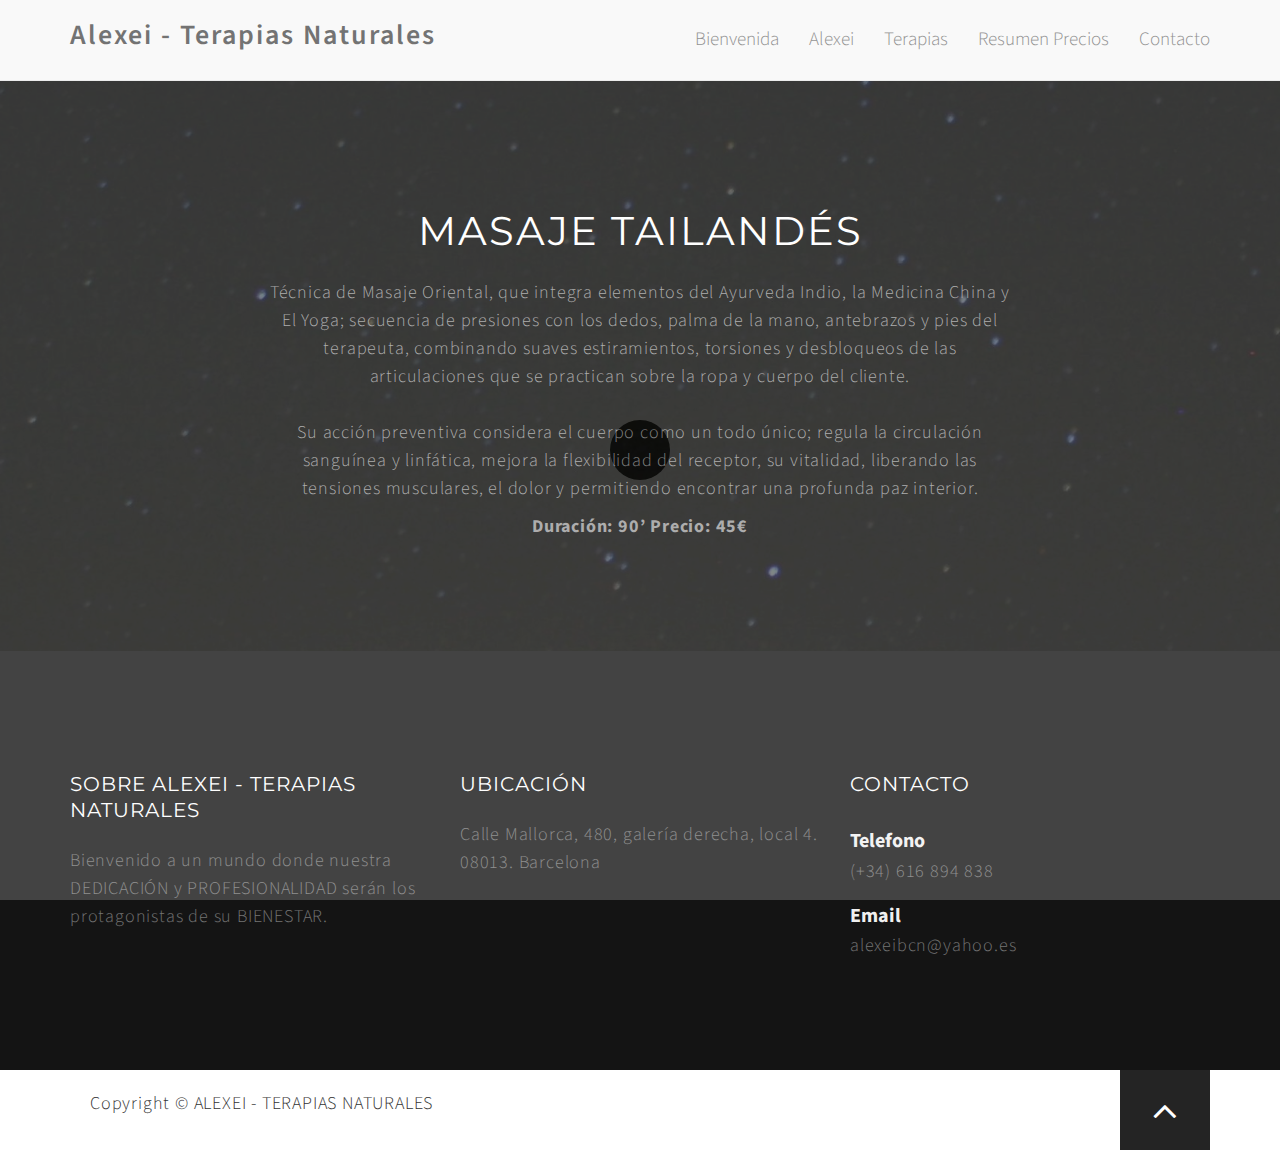
<file: terapia.html>
<!DOCTYPE html>
<html lang="en">
<head>

	<title>Ampterapeutas - Barcelona - Terapias Naturales</title>
<!--

Template 2083 Steak House

http://www.tooplate.com/view/2083-steak-house

-->
  	<meta charset="utf-8">
	<meta http-equiv="X-UA-Compatible" content="IE=Edge">
	<meta name="viewport" content="width=device-width, initial-scale=1">
	<meta name="keywords" content="">
  	<meta name="description" content="">

	<!-- stylesheets css -->
	<link rel="stylesheet" href="css/bootstrap.min.css">

  	<link rel="stylesheet" href="css/magnific-popup.css">

	<link rel="stylesheet" href="css/animate.min.css">
	<link rel="stylesheet" href="css/font-awesome.min.css">

  	<link rel="stylesheet" href="css/nivo-lightbox.css">
  	<link rel="stylesheet" href="css/nivo_themes/default/default.css">

  	<link rel="stylesheet" href="css/hover-min.css">
  	<link rel="stylesheet" href="css/flexslider.css">

	<link rel="stylesheet" href="css/style.css">

  	<link href='https://fonts.googleapis.com/css?family=Montserrat:400,700' rel='stylesheet' type='text/css'>
  	<link href='https://fonts.googleapis.com/css?family=Source+Sans+Pro:400,300,600' rel='stylesheet' type='text/css'>

</head>
<body id="top" data-spy="scroll" data-target=".navbar-collapse" data-offset="50">

<!-- Preloader section -->
<div class="preloader">
	<div class="sk-spinner sk-spinner-pulse"></div>
</div>




<!-- Navigation section -->
<div class="navbar navbar-default navbar-static-top" role="navigation">
  <div class="container">

    <div class="navbar-header">
      <button class="navbar-toggle" data-toggle="collapse" data-target=".navbar-collapse">
        <span class="icon icon-bar"></span>
        <span class="icon icon-bar"></span>
        <span class="icon icon-bar"></span>
      </button>
      <a href="#" class="navbar-brand">Alexei - Terapias Naturales</a>
    </div>
    <div class="collapse navbar-collapse">
      <ul class="nav navbar-nav navbar-right">
        <li><a href="./index.html" class="smoothScroll">Bienvenida</a></li>
        <li><a href="./alexei-terapias-naturales.html" class="smoothScroll">Alexei</a></li>
        <li><a href="./listado-terapias-naturales.html" class="smoothScroll">Terapias</a></li>
        <li><a href="./resumen-terapias-naturales.html" class="smoothScroll">Resumen Precios</a></li>
        <li><a href="./contacto-terapias-naturales.html" class="smoothScroll">Contacto</a></li>
      </ul>
    </div>

  </div>
</div>


<!-- Feature section -->
<section id="video" class="parallax-section">
  <div class="overlay"></div>
    <div class="container">
      <div class="row">

          <div class="col-md-offset-2 col-md-8 col-sm-12">
              <h2 class="wow fadeInUp" data-wow-delay="0.5s">Masaje Tailandés</h2>
              <p class="wow fadeInUp" data-wow-delay="0.8s">Técnica de Masaje Oriental, que integra elementos del Ayurveda Indio, la Medicina China y El Yoga; secuencia de presiones con los dedos, palma de la mano, antebrazos y pies del terapeuta, combinando  suaves estiramientos, torsiones  y desbloqueos de las articulaciones que se practican sobre la ropa y cuerpo del cliente.</br></br>
Su acción preventiva considera el cuerpo como un todo único; regula la circulación sanguínea y linfática, mejora la flexibilidad del receptor, su vitalidad, liberando las tensiones musculares, el dolor  y permitiendo encontrar una profunda paz interior.</p>
<p class="wow fadeInUp" data-wow-delay="1.2s"><b>Duración: 90’  Precio: 45€</b></p>
          </div>

      </div>
    </div>
</section>


<!-- Footer section -->
<footer>
	<div class="container">
		<div class="row">

              <div class="wow fadeInUp col-md-4 col-sm-4" data-wow-delay="1.3s">
                <h3>SOBRE Alexei - Terapias Naturales</h3>
                <p>Bienvenido a un mundo donde nuestra DEDICACIÓN y PROFESIONALIDAD serán los protagonistas de su BIENESTAR.</p>
              </div>  
        
              <div class="wow fadeInUp col-md-4 col-sm-4" data-wow-delay="1.6s">
                <h3>Ubicación</h3>
                <p>Calle Mallorca, 480, galería derecha, local 4. 08013. Barcelona</p>
              </div> 
        
              <div class="wow fadeInUp col-md-4 col-sm-4" data-wow-delay="1.9s">
              <h3>Contacto</h3>
                <strong>Telefono</strong>
                <p>(+34) 616 894 838  </p>
                 <strong>Email</strong>
                <p>alexeibcn@yahoo.es</p>
              </div> 

		</div>
	</div>
</footer>

<!-- Copyright section -->
<section id="copyright">
  <div class="container">
    <div class="row">

      <div class="col-md-8 col-sm-8 col-xs-8">
        <p>Copyright © ALEXEI - TERAPIAS NATURALES</p>
      </div>  

      <div class="col-md-4 col-sm-4 text-right">
        <a href="#home" class="fa fa-angle-up smoothScroll gototop"></a>
      </div>

    </div>
  </div>
</section>

<!-- javscript js -->
<script src="js/jquery.js"></script>
<script src="js/bootstrap.min.js"></script>

<script src="js/jquery.magnific-popup.min.js"></script>

<script src="js/jquery.sticky.js"></script>
<script src="js/jquery.backstretch.min.js"></script>

<script src="js/isotope.js"></script>
<script src="js/imagesloaded.min.js"></script>
<script src="js/nivo-lightbox.min.js"></script>

<script src="js/jquery.flexslider-min.js"></script>

<script src="js/jquery.parallax.js"></script>
<script src="js/smoothscroll.js"></script>
<script src="js/wow.min.js"></script>

<script src="js/custom.js"></script>

</body>
</html>
</file>
<file: css/style.css>
/*

Template 2083 Steak House

http://www.tooplate.com/view/2083-steak-house

*/

body {
		background: #ffffff;
    font-family: 'Source Sans Pro', sans-serif;
    font-weight: 300;
	}

html,body {
  width: 100%;
  overflow-x: hidden;
}

html {
  font-size: 100%;
}


/* Typography */
h1,h2,h3, .btn {
  font-family: 'Montserrat', sans-serif;
  font-weight: 400;
  letter-spacing: 1px;
}

h1 {
  font-weight: bold;
  font-size: 100px;
}

h2 {
  color: #21618C;
  font-size: 40px;
  letter-spacing: 2px;
  text-transform: uppercase;
  margin-top: 8px;
}
#contact h2 {
  color: #ffffff;
}

h3 {
  color: #444;
  font-size: 20px;
  line-height: 26px;
  letter-spacing: 1px;
  padding-bottom: 10px;
}
#menu h3 {
   color: #555;
}

h4 {
  font-size: 12px;
  font-weight: bold;
  letter-spacing: 3px;
  text-transform: uppercase;
  font-weight: 400;
}

p {
  font-size: 18px;
  letter-spacing: 0.8px;
  line-height: 28px;
}

a {
  text-decoration: none !important;
}
a:visited,
a:focus {
  outline: none;
  text-decoration: none !important;
}

.parallax-section {
  background-attachment: fixed !important;
  background-size: cover !important;
}

/* hover min css */
.hvr-bounce-to-bottom:before,
.hvr-bounce-to-top:before {
  background-color: #ffffff;
}


/* All Section styles */
#about,
#feature,
#video,
#menu,
#team,
#gallery,
#contact {
  color: #656565;
  padding-top: 100px;
  padding-bottom: 100px;
}

#feature,
#video,
#team,
#gallery,
#contact {
  text-align: center;
}

#feature,
#team {
  background: rgb(240,240,240);
}



/* section title */
.section-title {
  padding-bottom: 70px;
}
#about .section-title,
#menu .section-title {
  text-align: center;
}
#contact .section-title {
  color: #f0f0f0;
}



/* Preloader section  */
.preloader {
  position: fixed;
  top: 0;
  left: 0;
  width: 100%;
  height: 100%;
  z-index: 99999;
  display: flex;
  flex-flow: row nowrap;
  justify-content: center;
  align-items: center;
  background: none repeat scroll 0 0 #ffffff;
}

.sk-spinner-pulse {
  width: 60px;
  height: 60px;
  background-color: #222;
  border-radius: 100%;
  -webkit-animation: sk-pulseScaleOut 1s infinite ease-in-out;
          animation: sk-pulseScaleOut 1s infinite ease-in-out; }

@-webkit-keyframes sk-pulseScaleOut {
  0% {
    -webkit-transform: scale(0);
            transform: scale(0); }
  100% {
    -webkit-transform: scale(1);
            transform: scale(1);
    opacity: 0; } }

@keyframes sk-pulseScaleOut {
  0% {
    -webkit-transform: scale(0);
            transform: scale(0); }
  100% {
    -webkit-transform: scale(1);
            transform: scale(1);
    opacity: 0; } }


/* Home section */
#home {
  color: #ffffff;
  display: -webkit-box;
  display: -webkit-flex;
  display: -ms-flexbox;
  display: flex;
  -webkit-box-align: center;
  -webkit-align-items: center;
      -ms-flex-align: center;
        align-items: center;
  text-align: center;
  height: 100vh;
  overflow: hidden;
  position: relative;
}

#home .gradient-overlay {
  background: #c21500; /* fallback for old browsers */  
  background: -webkit-linear-gradient(to left, #2E86C1 , #21618C); /* Chrome 10-25, Safari 5.1-6 */
  background: linear-gradient(to left, #2E86C1 , #21618C); /* W3C, IE 10+/ Edge, Firefox 16+, Chrome 26+, Opera 12+, Safari 7+ */
  opacity: 0.8;      
  position: absolute;
  top: 0;
  width: 100%;
  height: 100vh;
}

#home .btn {
  background: transparent;
  border: 3px solid #ffffff;
  color: #ffffff;
  font-size: 12px;
  letter-spacing: 2px;
  padding: 13px 30px;
  margin-top: 34px;
  text-transform: uppercase;
}
#home .btn:hover,
#home .btn:focus {
  color: #c21500;
}


/* Navigation section */
.navbar-gradientdefault {
    background: #ffffff;
    border: none;
    box-shadow: 0px 2px 8px 0px rgba(50, 50, 50, 0.04);
    margin: 0 !important;
}

.navbar-default .navbar-brand {
  color: #505050;
  font-size: 28px;
  font-weight: 600;
  letter-spacing: 2px;
  line-height: 40px;
  margin: 0;
}

.navbar-default .navbar-nav li a {
    color: #757575;
    font-size: 19px;
    font-weight: 300;
    line-height: 50px;
    -webkit-transition: all 0.4s ease-in-out;
    transition: all 0.4s ease-in-out;
}

.navbar-default .navbar-nav > li a:hover {
    color: #21618C !important;
}

.navbar-default .navbar-nav > li > a:hover,
.navbar-default .navbar-nav > li > a:focus {
    color: #606060;
    background-color: transparent;
}

.navbar-default .navbar-nav > .active > a,
.navbar-default .navbar-nav > .active > a:hover,
.navbar-default .navbar-nav > .active > a:focus {
    color: #21618C;
    background-color: transparent;
}

.navbar-default .navbar-toggle {
     border: none;
     padding-top: 10px;
  }

.navbar-default .navbar-toggle .icon-bar {
    border-color: transparent;
  }

.navbar-default .navbar-toggle:hover,
.navbar-default .navbar-toggle:focus { 
  background-color: transparent;
}



/* Feature section */
#feature .feature-thumb {
  background-color: #ffffff;
  position: relative;
  padding: 40px;
  margin-top: 32px;
}
#feature .feature-icon {
  background-color: #222;
  width: 85px;
  height: 85px;
  margin: 0 auto;
  top: 0;
  margin-top: -70px;
  margin-bottom: 30px;
  position: relative;
  -webkit-border-radius: 50%;
  -moz-border-radius: 50%;
  -ms-border-radius: 50%;
  border-radius: 50%;
  display: table;
  text-align: center;
  transition: all 0.4s ease-in-out;
}
#feature .feature-icon:hover {
  background-color: #21618C;
}
#feature .feature-icon span {
  display: table-cell;
  vertical-align: middle;
}
#feature .feature-icon .fa {
  color: #ffffff;
  font-size: 36px;
  margin: 0;
  padding: 0;
}

#feature h3 {
  padding-top: 14px;
  padding-bottom: 10px;
}



/* About section  */
#about .col-md-4 ul {
  padding-top: 4px;
  padding-left: 28px;
}

#about .col-md-4 ul li {
  color: #777;
  font-size: 18px;
  font-weight: 400;
  padding-top: 2px;
  padding-bottom: 2px;
}



/* Video section  */
#video {
  background: url('../images/video-bg.jpg') 50% 0 repeat-y fixed;
  -webkit-background-size: cover;
  background-size: cover;
  background-position: center center;
  position: relative;
  color: #999;
}

#video .overlay {
  background: rgba(03,03,03,0.6);
  width: 100%;
  height: 100%;
  position: absolute;
  top: 0;
}

#video h2 {
  color: #ffffff;
  padding-top: 20px;
  padding-bottom: 16px;
}

#video .fa {
  position: relative;
  border: 2px solid #ffffff;
  border-radius: 100px;
  color: #ffffff;
  font-size: 28px;
  width: 80px;
  height: 80px;
  line-height: 80px;
  text-align: center;
  vertical-align: middle;
  margin-top: 22px;
}



/* Menu section */
#menu .media {
  padding-bottom: 20px;
}

#menu .media-object img {
  width: 220px;
  padding-right: 12px;
  position: relative;
}

#menu .media-object span.menu-price {
  position: absolute;
  background-color: #ffffff;
  color: #222;
  font-size: 20px;
  font-weight: bold;
  padding: 6px 20px;
  top: 50%;
  left: 3%;
}



/* Team section */
#team h3 {
  padding-bottom: 0px;
}

#team .team-des h4 {
  color: #666;
  padding-top: 0px;
  padding-bottom: 10px;
}

#team img {
  width: 100%;
}

#team .team-thumb {
  width: 100%;
  position: relative;
}

#team .team-des {
  background: #ffffff;
  box-shadow: 0px 2px 8px 0px rgba(50, 50, 50, 0.04);
  position: absolute;
  bottom: 0px;
  width: 100%;
  height: 90px;
  overflow: hidden;
  transition: height 450ms;
}
#team .team-thumb:hover .team-des {
  color: #ffffff;
  height: 100%;
  background-color: #c21500;
  padding-top: 30%;
  opacity: 0.9;
}
#team .team-thumb:hover h3,
#team .team-thumb:hover h4,
#team .team-thumb:hover .social-icon li a {
  color: #eee;
}

#team .join-team {
  background-color: #c21500;
  color: #f0f0f0;
  padding: 30px 20px;
  text-align: center;
  width: 100%;
  height: 100%;
  box-sizing: border-box;
  display: block;
}
#team .join-team .fa {
  font-size: 32px;
  padding-bottom: 14px;
}
#team .join-team .btn {
  background-color: transparent;
  border: 3px solid #ffffff;
  color: #ffffff;
  font-size: 18px;
  padding: 6px 26px;
  margin-top: 18px;
}
#team .join-team .btn:hover {
  color: #222;
}

#team .col-md-6 {
  padding-top: 62px;
}
#team .col-md-6 h2 {
  padding-bottom: 16px;
}



/* Gallery section */
#gallery .gallery-thumb {
  position: relative;
  overflow: hidden;
  margin: 0;
} 

#gallery .gallery-thumb .gallery-overlay {
  background: #21618C;
  position: absolute;
  top: 0;
  right: 0;
  bottom: 0;
  left: 0;
  width: 100%;
  height: 100%;
  opacity: 0;
  -webkit-transition: all 0.4s ease-in-out;
  transition: all 0.4s ease-in-out;
}

#gallery .gallery-thumb:hover .gallery-overlay {
    opacity: 0.9;
}

#gallery .gallery-thumb .gallery-overlay .gallery-item {
    text-align: center;
    position: absolute;
    top:50%;
    left: 50%;
    -webkit-transform:translate(-50%,-50%);
      -ms-transform:translate(-50%,-50%);
          transform:translate(-50%,-50%);
}

#gallery .gallery-thumb .fa {
  background: #ffffff;
  border-radius: 100%;
  font-size: 24px;
  color: #222;
  width: 60px;
  height: 60px;
  line-height: 60px;
  text-align: center;
  vertical-align: middle;
}

/*filter css*/
.filter-wrapper {
    width: 100%;
    margin-bottom: 42px;
    overflow: hidden;
}

.filter-wrapper li {
    display: inline-block;
    margin: 4px;
}

.filter-wrapper li a {
    color: #666;
    font-size: 16px;
    font-weight: 600;
    letter-spacing: 2px;
    padding: 8px 17px;
    margin-right: 2px;
    margin-left: 2px;
    text-transform: uppercase;
    display: block;
    text-decoration: none;
    -webkit-transition: all 0.4s ease-in-out;
  transition: all 0.4s ease-in-out;
}
.filter-wrapper li a:hover,
.filter-wrapper li a:focus {
  color: #C21500;
}

/*isotope box css*/
.iso-box-section {
    width: 100%;
}

.iso-box-wrapper {
    width: 100%;
    padding: 0;
    clear: both;
    position: relative;
}

.iso-box {
    position: relative;
    min-height: 50px;
    float: left;
    overflow: hidden;
    margin-bottom: 30px;
}

.iso-box > a {
    display: block;
    width: 100%;
    height: 100%;
    overflow: hidden;
} 

.fluid-img {
    width: 100%;
    display: block;
}


/* Contact section  */
#contact {
  background: url('../images/contact-bg.jpg') 50% 0 repeat-y fixed;
  -webkit-background-size: cover;
  background-size: cover;
  background-position: center center;
  position: relative;
}

#contact .overlay {
  background: rgba(0,0,0,0.7);
  width: 100%;
  height: 100%;
  position: absolute;
  top: 0;
}

#contact .form-control {
  background: transparent;
  border: none;
  border-bottom: 1px solid #666;
  border-radius: 0px;
  box-shadow: none;
  color: #ffffff;
  font-size: 18px;
  margin-bottom: 16px;
  transition: all 0.4s ease-in-out;
}

#contact .form-control:hover {
  border-color: #ddd;
}

#contact input {height: 45px;}

#contact input[type='submit'] {
  background: #ffffff;
  border-radius: 4px;
  color: #21618C;
  font-size: 20px;
  font-weight: 600;
  letter-spacing: 2px;
  height: 50px;
  margin-top: 20px;
  transition: all 0.4s ease-in-out;
}
#contact input[type='submit']:hover {
  background-color: #21618C;
  border-color: transparent;
  color: #ffffff;
}


/* Footer section  */
footer {
  background-color: #141414;
  color: #757575;
  padding-top: 100px;
  padding-bottom: 100px;
}

footer h3 {
  color: #ffffff;
  text-transform: uppercase;
  padding-bottom: 14px;
}

footer strong {
  color: #f0f0f0;
  font-size: 20px;
  display: block;
  padding-top: 6px;
  padding-bottom: 2px;
}


/* copyright section  */
#copyright p {
  padding: 20px;
}

.gototop {
  background-color: #242424;
  color: #ffffff;
  font-size: 40px;
  padding: 20px 32px;
  text-align: right;
  transition: all 0.4s ease-in-out;
}
.gototop:hover {
  background-color: #21618C;
  color: #fff;
}

/* social icon section  */
.social-icon {
  padding: 0;
  margin: 0;
}

.social-icon li {
  list-style: none;
  display: inline-block;
}

.social-icon li a {
  border-radius: 100px;
  color: #626262;
  font-size: 18px;
  text-decoration: none;
  transition: all 0.4s ease-in-out;
  width: 35px;
  height: 35px;
  line-height: 35px;
  text-align: center;
  margin-bottom: 12px;
  margin-right: 10px;
}

.social-icon li a:hover {
  background: #111;
  color: #ffffff;
}



/* Mobile Responsive */
@media (max-width: 980px) {

  #home {
    height: 65vh;
  }

  #feature .col-md-4:last-child,
  #about .col-md-4 {
    margin-top: 42px;
  }

  #team .team-thumb {
    margin-top: 20px;
    margin-bottom: 20px;
  }
  #team .join-team {
    padding: 71px 50px;
    margin-top: 20px;
  }

}


@media (max-width: 900px) {

  h1 {font-size: 70px;}

}


@media (max-width: 768px) {

  .navbar-default .navbar-brand {
    line-height: 46px;
  }

}

@media (max-width: 767px) {

  .navbar-default .navbar-brand {
    line-height: 15px;
  }
  .navbar-default .navbar-nav li a {
    line-height: 30px;
  }

  #feature .col-md-4,
  #about .col-md-5,
  footer .col-md-4 {
    padding-top: 20px;
    padding-bottom: 20px;
  }

  .filter-wrapper {
    padding: 0px;
  }

}

@media (max-width: 650px) {

  #home {
    height: 100vh;
  }

  h1 {
    font-size: 60px;
  }
  h2 {
    font-size: 30px;
  }

  #feature {
    padding-top: 80px;
    padding-bottom: 80px;
  }

  #about,
  #feature,
  #video,
  #menu,
  #team,
  #gallery,
  #contact {
    padding-top: 80px;
    padding-bottom: 80px;
  }

  #menu .media-object img {
    width: 100%;
    padding-bottom: 14px;
  }
  #menu .media-object span.menu-price {
    top: 30%;
    left: 6%;
  }

  footer {text-align: center;}

}
</file>
<file: css/nivo_themes/default/default.css>
/*
 * Nivo Lightbox Default Theme v1.0
 * http://dev7studios.com/nivo-lightbox
 *
 * Copyright 2013, Dev7studios
 * Free to use and abuse under the MIT license.
 * http://www.opensource.org/licenses/mit-license.php
 */
 
.nivo-lightbox-theme-default.nivo-lightbox-overlay { 
	background: #666;
	background: rgba(0,0,0,0.6); 
}
.nivo-lightbox-theme-default .nivo-lightbox-content.nivo-lightbox-loading { background: url(loading.gif) no-repeat 50% 50%; }

.nivo-lightbox-theme-default .nivo-lightbox-nav {
	top: 10%;
	width: 8%;
	height: 80%;
	text-indent: -9999px;
	background-repeat: no-repeat;
	background-position: 50% 50%;
	opacity: 0.5;
}
.nivo-lightbox-theme-default .nivo-lightbox-nav:hover { 
	opacity: 1; 
	background-color: rgba(0,0,0,0.5);
}
.nivo-lightbox-theme-default .nivo-lightbox-prev { 
	background-image: url(prev.png); 
	border-radius: 0 3px 3px 0;
}
.nivo-lightbox-theme-default .nivo-lightbox-next { 
	background-image: url(next.png); 
	border-radius: 3px 0 0 3px;
}

.nivo-lightbox-theme-default .nivo-lightbox-close {
	display: block;
	background: url(close.png) no-repeat;
	width: 48px;
	height: 48px;
	text-indent: -9999px;
	padding: 5px;
	opacity: 0.5;
}
.nivo-lightbox-theme-default .nivo-lightbox-close:hover { opacity: 1; }

.nivo-lightbox-theme-default .nivo-lightbox-title-wrap { bottom: -7%; }
.nivo-lightbox-theme-default .nivo-lightbox-title {
	font: 14px/20px 'Helvetica Neue', Helvetica, Arial, sans-serif;
	font-style: normal;
	font-weight: normal;
	background: #000;
	color: #fff;
	padding: 7px 15px;
	border-radius: 30px;
}

.nivo-lightbox-theme-default .nivo-lightbox-image img {
	background: #fff;
	-webkit-box-shadow: 0px 1px 1px rgba(0,0,0,0.4);
	        box-shadow: 0px 1px 1px rgba(0,0,0,0.4);
}
.nivo-lightbox-theme-default .nivo-lightbox-ajax,
.nivo-lightbox-theme-default .nivo-lightbox-inline {
	background: #fff;
	padding: 40px;
	-webkit-box-shadow: 0px 1px 1px rgba(0,0,0,0.4);
	        box-shadow: 0px 1px 1px rgba(0,0,0,0.4);
}

@media (-webkit-min-device-pixel-ratio: 1.3),
       (-o-min-device-pixel-ratio: 2.6/2),
       (min--moz-device-pixel-ratio: 1.3),
       (min-device-pixel-ratio: 1.3),
       (min-resolution: 1.3dppx) {

	.nivo-lightbox-theme-default .nivo-lightbox-content.nivo-lightbox-loading { 
		background-image: url(loading@2x.gif); 
		-webkit-background-size: 32px 32px; 
		        background-size: 32px 32px;
	}
	.nivo-lightbox-theme-default .nivo-lightbox-prev { 
		background-image: url(prev@2x.png); 
		-webkit-background-size: 48px 48px; 
		        background-size: 48px 48px;
	}
	.nivo-lightbox-theme-default .nivo-lightbox-next { 
		background-image: url(next@2x.png); 
		-webkit-background-size: 48px 48px; 
		        background-size: 48px 48px;
	}
	.nivo-lightbox-theme-default .nivo-lightbox-close { 
		background-image: url(close@2x.png); 
		-webkit-background-size: 16px 16px; 
		        background-size: 16px 16px;
	}
	
}
</file>
